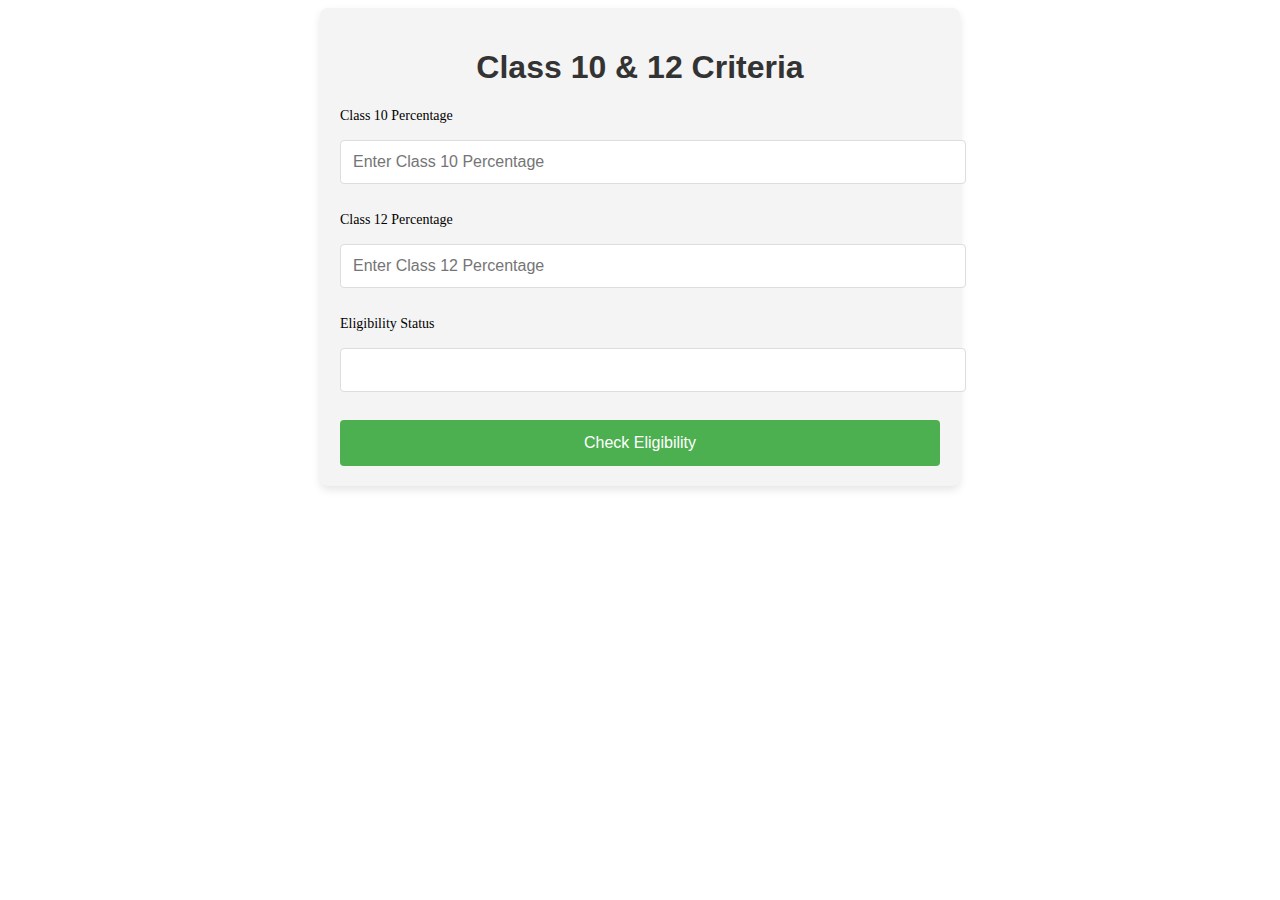
<file: Criteria/index.html>
<!DOCTYPE html>
<html lang="en">
<head>
    <meta charset="UTF-8">
    <meta name="viewport" content="width=device-width, initial-scale=1.0">
    <title>Class Percentage Criteria</title>
    <link rel="stylesheet" href="style.css">
</head>
<body>
    <div class="container">
        <h1>Class 10 & 12 Criteria</h1>
        <form id="criteriaForm">
            <div class="form-group">
                <label for="class10">Class 10 Percentage</label>
                <input type="number" id="class10" placeholder="Enter Class 10 Percentage" required>
            </div>
            <div class="form-group">
                <label for="class12">Class 12 Percentage</label>
                <input type="number" id="class12" placeholder="Enter Class 12 Percentage" required>
            </div>
            <div class="form-group">
                <label for="eligibility">Eligibility Status</label>
                <input type="text" id="eligibility" readonly>
            </div>
            <button type="submit">Check Eligibility</button>
        </form>
    </div>
    <script src="script.js"></script>
</body>
</html>
</file>
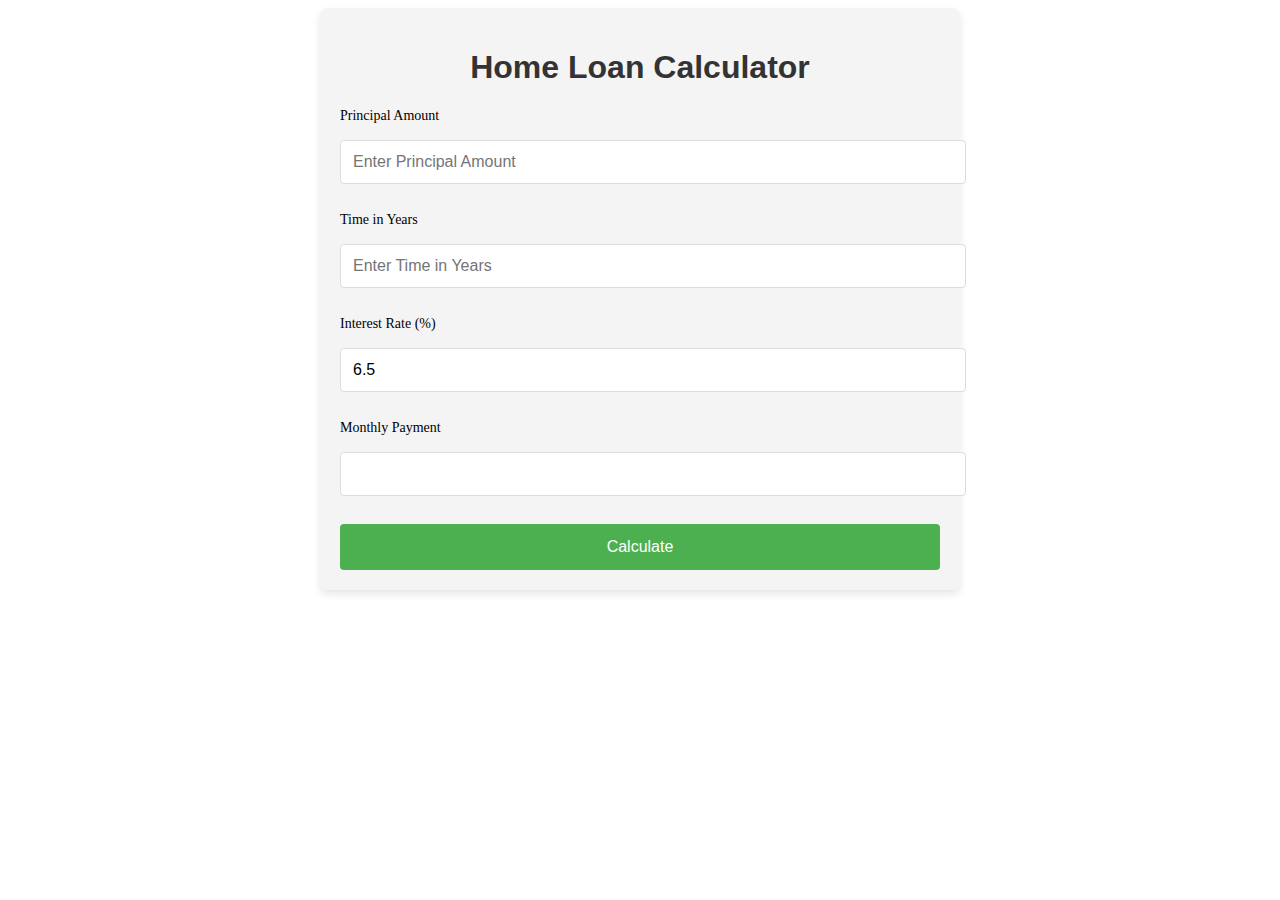
<file: Home-loan/index.html>
<!DOCTYPE html>
<html lang="en">
<head>
    <meta charset="UTF-8">
    <meta name="viewport" content="width=device-width, initial-scale=1.0">
    <title>Home Loan Calculator</title>
    <link rel="stylesheet" href="style.css">
</head>
<body>
    <div class="container">
        <h1>Home Loan Calculator</h1>
        <form id="loanForm">
            <div class="form-group">
                <label for="principal">Principal Amount</label>
                <input type="number" id="principal" placeholder="Enter Principal Amount" required>
            </div>
            <div class="form-group">
                <label for="years">Time in Years</label>
                <input type="number" id="years" placeholder="Enter Time in Years" required>
            </div>
            <div class="form-group">
                <label for="rate">Interest Rate (%)</label>
                <input type="text" id="rate" value="6.5" readonly>
            </div>
            <div class="form-group">
                <label for="monthly-payment">Monthly Payment</label>
                <input type="text" id="monthly-payment" readonly>
            </div>
            <button type="submit">Calculate</button>
        </form>
    </div>
    <script src="script.js"></script>
</body>
</html>
</file>
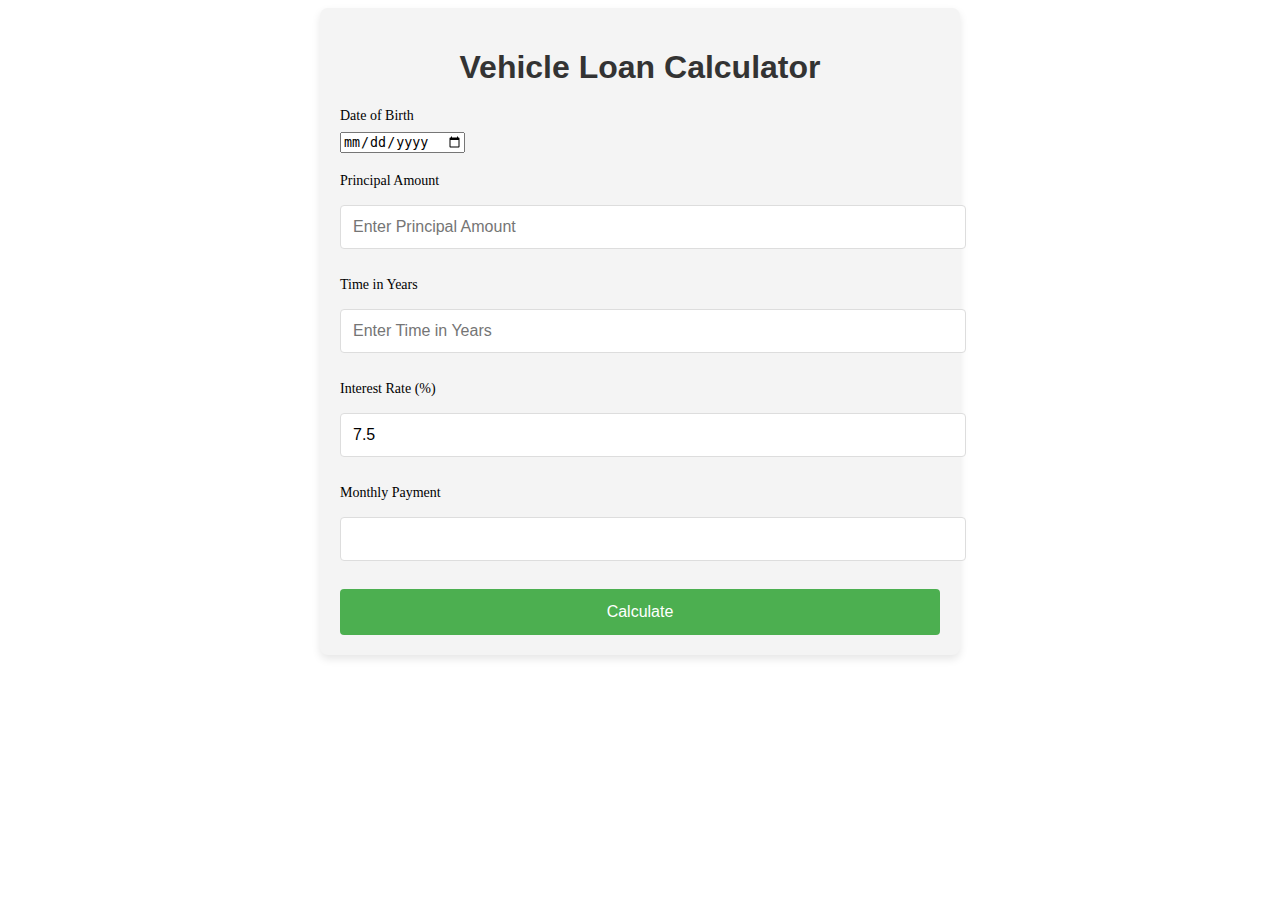
<file: Vehicle-loan/index.html>
<!DOCTYPE html>
<html lang="en">
<head>
    <meta charset="UTF-8">
    <meta name="viewport" content="width=device-width, initial-scale=1.0">
    <title>Vehicle Loan Calculator</title>
    <link rel="stylesheet" href="style.css">
</head>
<body>
    <div class="container">
        <h1>Vehicle Loan Calculator</h1>
        <form id="vehicleLoanForm">
            <div class="form-group">
                <label for="dob">Date of Birth</label>
                <input type="date" id="dob" required>
            </div>
            <div class="form-group">
                <label for="principal">Principal Amount</label>
                <input type="number" id="principal" placeholder="Enter Principal Amount" required>
            </div>
            <div class="form-group">
                <label for="years">Time in Years</label>
                <input type="number" id="years" placeholder="Enter Time in Years" required>
            </div>
            <div class="form-group">
                <label for="rate">Interest Rate (%)</label>
                <input type="text" id="rate" value="7.5" readonly>
            </div>
            <div class="form-group">
                <label for="monthly-payment">Monthly Payment</label>
                <input type="text" id="monthly-payment" readonly>
            </div>
            <button type="submit">Calculate</button>
        </form>
    </div>
    <script src="script.js"></script>
</body>
</html>
</file>
<file: Criteria/style.css>
.container {
    max-width: 600px;
    margin: 0 auto;
    padding: 20px;
    background-color: #f4f4f4;
    border-radius: 8px;
    box-shadow: 0 4px 8px rgba(0, 0, 0, 0.1);
}

h1 {
    text-align: center;
    font-family: 'Arial', sans-serif;
    color: #333;
}

label {
    display: block;
    margin-bottom: 8px;
    font-size: 14px;
}

input[type="number"], input[type="text"] {
    width: 100%;
    padding: 12px;
    margin: 8px 0;
    border-radius: 4px;
    border: 1px solid #ddd;
    font-size: 16px;
}

button {
    width: 100%;
    padding: 14px;
    background-color: #4CAF50;
    color: white;
    font-size: 16px;
    border: none;
    border-radius: 4px;
    cursor: pointer;
}

button:hover {
    background-color: #45a049;
}

.result {
    margin-top: 20px;
    font-size: 18px;
    color: #333;
}

.form-group {
    margin-bottom: 20px;
}

@media (max-width: 600px) {
    .container {
        padding: 15px;
    }
    h1 {
        font-size: 18px;
    }
}
</file>
<file: Home-loan/style.css>
.container {
    max-width: 600px;
    margin: 0 auto;
    padding: 20px;
    background-color: #f4f4f4;
    border-radius: 8px;
    box-shadow: 0 4px 8px rgba(0, 0, 0, 0.1);
}

h1 {
    text-align: center;
    font-family: 'Arial', sans-serif;
    color: #333;
}

label {
    display: block;
    margin-bottom: 8px;
    font-size: 14px;
}

input[type="number"], input[type="text"] {
    width: 100%;
    padding: 12px;
    margin: 8px 0;
    border-radius: 4px;
    border: 1px solid #ddd;
    font-size: 16px;
}

button {
    width: 100%;
    padding: 14px;
    background-color: #4CAF50;
    color: white;
    font-size: 16px;
    border: none;
    border-radius: 4px;
    cursor: pointer;
}

button:hover {
    background-color: #45a049;
}

.result {
    margin-top: 20px;
    font-size: 18px;
    color: #333;
}

.form-group {
    margin-bottom: 20px;
}

@media (max-width: 600px) {
    .container {
        padding: 15px;
    }
    h1 {
        font-size: 18px;
    }
}
</file>
<file: Vehicle-loan/style.css>
.container {
    max-width: 600px;
    margin: 0 auto;
    padding: 20px;
    background-color: #f4f4f4;
    border-radius: 8px;
    box-shadow: 0 4px 8px rgba(0, 0, 0, 0.1);
}

h1 {
    text-align: center;
    font-family: 'Arial', sans-serif;
    color: #333;
}

label {
    display: block;
    margin-bottom: 8px;
    font-size: 14px;
}

input[type="number"], input[type="text"] {
    width: 100%;
    padding: 12px;
    margin: 8px 0;
    border-radius: 4px;
    border: 1px solid #ddd;
    font-size: 16px;
}

button {
    width: 100%;
    padding: 14px;
    background-color: #4CAF50;
    color: white;
    font-size: 16px;
    border: none;
    border-radius: 4px;
    cursor: pointer;
}

button:hover {
    background-color: #45a049;
}

.result {
    margin-top: 20px;
    font-size: 18px;
    color: #333;
}

.form-group {
    margin-bottom: 20px;
}

@media (max-width: 600px) {
    .container {
        padding: 15px;
    }
    h1 {
        font-size: 18px;
    }
}
</file>
